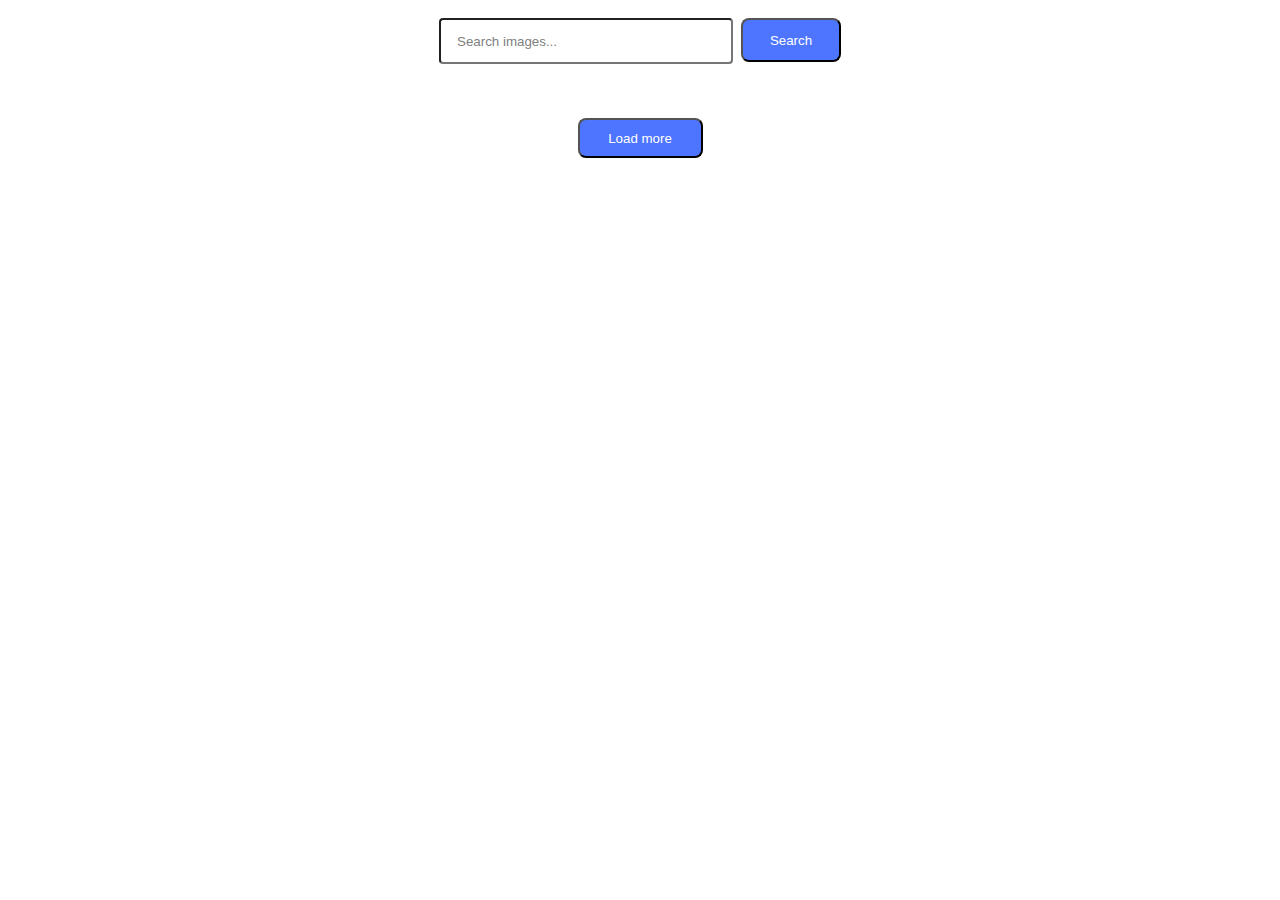
<file: src/index.html>
<!DOCTYPE html>
<html lang="en">
  <head>
    <meta charset="UTF-8" />
    <link rel="icon" type="image/svg+xml" href="/favicon.svg" />
    <meta name="viewport" content="width=device-width, initial-scale=1.0" />
    <title>Vanilla App Template</title>
    <link rel="stylesheet" href="./css/styles.css" />
  </head>
  <body>
 
        <form class="search-form">
          <div class="form-group">
            <input type="text" class="form-input" name="insert" placeholder="Search images..." />
          </div>
        
          <button type="submit" class="btn-submit">Search</button>
        
        </form>
       
        <div class="gallery-container"></div>

<button type="button" class="btn-load">Load more</button>


<div class="loading">
  <div class="loader">Please wait...</div>
</div>
 

    <script type="module" src="./main.js"></script>
  </body>
</html>
</file>
<file: src/css/styles.css>
/**
  |============================
  | include css partials with
  | default @import url()
  |============================
*/

:root {
  font-family: Inter, Avenir, Helvetica, Arial, sans-serif;
  font-size: 16px;
  line-height: 24px;
  font-weight: 400;

  color: #242424;
  background-color: rgba(255, 255, 255, 0.87);
  margin: 10px;

  font-synthesis: none;
  text-rendering: optimizeLegibility;
  -webkit-font-smoothing: antialiased;
  -moz-osx-font-smoothing: grayscale;
  -webkit-text-size-adjust: 100%;
}

ul,
li {
  list-style-type: none;
  margin: 0 auto;
  padding: 0;
}

.search-form {
  display: flex;
  flex-direction: row;
  justify-content: center;
}

.form-input {
  border-radius: 4px;
  width: 272px;
  height: 40px;
  background-color: #fff;
  margin-right: 8px;
  padding-left: 16px;

}

.form-input:hover {
  border-color: black;
}

input:focus {
  border: 2px solid #4e75ff;
  outline-color: #4e75ff;
}

::placeholder {
  color: #808080;
}

.btn-submit {
  border-radius: 8px;
  padding: 8px 16px;
  width: 100px;
  height: 44px;
  background: #4e75ff;
  color: #fff;
  margin-bottom: 24px;
}

.btn-submit:hover {
  background-color: #6c8cff;
}

.gallery-container {
  display: flex;
  flex-direction: row;
  flex-wrap: wrap;
  gap: 16px;
  margin-bottom: 32px;
}

img {
  object-fit: cover;
  display: block;
  margin-bottom: 8px;
}

.gallery {
  border: 1px solid #646363;
  border-radius: 6px;
  overflow: hidden;
}

.discrabe-list {
  display: flex;
  align-content: center;
}

.discrabe-item {
  display: flex;
  flex-direction: column;
  align-items: center;
  font-size: 12px;
}

.btn-load {
border-radius: 8px;
  padding: 8px 16px;
  width: 125px;
  height: 40px;
  background-color: #4e75ff;
  color: white;
  display: block;
  margin-left: auto;
  margin-right: auto;
}

.btn-load.is-hidden {
  display: none;
    background-color: #95aaf6;
}

.btn-load:hover {
  background-color: #6c8cff;
}

.loading {
  display: none;
  justify-content: center;
}

.loader {
  font-size: 18px;
  letter-spacing: 3px;
  color: #646363;
  display: inline-block;
  position: relative;
  margin-bottom: 20px;
}

.loader:after {
  content: '';
  height: 4px;
  width: 0%;
  display: block;
  background: #467bed;
  animation: 5s lineGrow linear infinite;
}

@keyframes lineGrow {
  to {
    width: 100%;
  }
}
</file>
